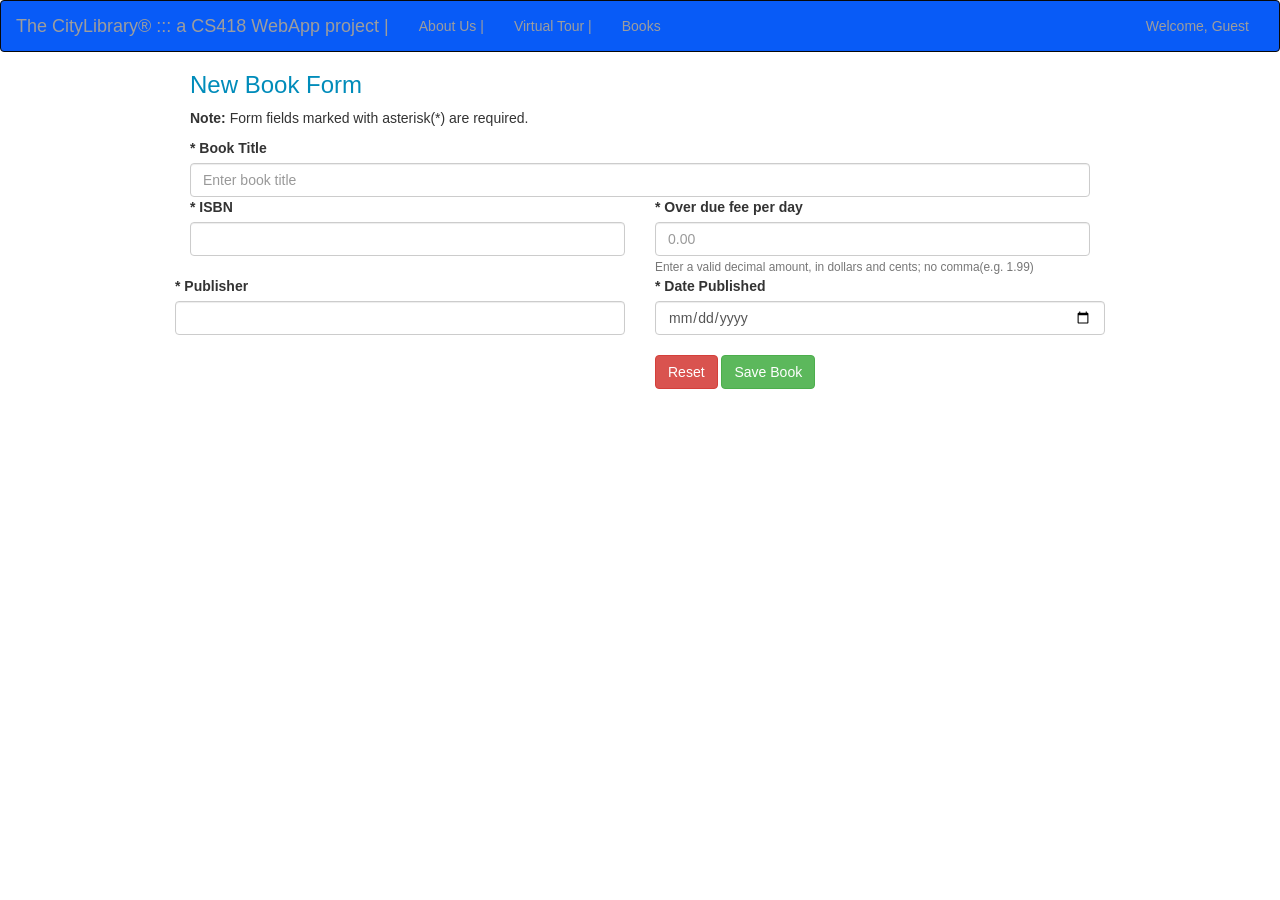
<file: addBook.html>
<!DOCTYPE html>
<html lang="en">

<head>
    <title>The CityLibrary</title>
    <meta charset="utf-8">
    <meta name="viewport" content="width=device-width, initial-scale=1">
    <link rel="stylesheet" href="https://maxcdn.bootstrapcdn.com/bootstrap/3.4.1/css/bootstrap.min.css">
    <script src="https://ajax.googleapis.com/ajax/libs/jquery/3.5.1/jquery.min.js"></script>
    <script src="https://maxcdn.bootstrapcdn.com/bootstrap/3.4.1/js/bootstrap.min.js"></script>
    <link rel="stylesheet" type="text/css" href="../css/addBook.css" media="screen" />
    <script defer src="addBook.js"></script>
</head>

<body>
    <div id="addBook"></div>
    <nav class="navbar navbar-inverse">
        <div class="container-fluid">
            <div class="navbar-header">
                <a class="navbar-brand" href="#">The CityLibrary® ::: a CS418 WebApp project |</a>
            </div>
            <div class="collapse navbar-collapse" id="myNavbar">
                <ul class="nav navbar-nav">
                    <li><a href="about.html">About Us |</a></li>
                    <li><a href="virtualtour.html">Virtual Tour |</a></li>
                    <li><a href="book.html">Books</a></li>
                </ul>
                <ul class="nav navbar-nav navbar-right">
                    <li><a href="index.html"><span></span> Welcome, Guest</a></li>
                </ul>
            </div>
        </div>
    </nav>
    <div class="body">
        <h3>New Book Form</h3>
        <p> <b>Note:</b> Form fields marked with asterisk(*) are required.</p>
        <div class="forms">
            <form id="formjs" method="GET">
                <div class="row">
                    <div class="col-md-12">
                        <label for="bookTitle">* Book Title </label>
                        <input type="text" class="form-control" id="bookTitle" placeholder="Enter book title" required>

                    </div>
                </div>
                <div class="row">
                    <div>
                        <div class="col-md-6">

                            <label for="isbn">* ISBN</label>
                            <input type="text" class="form-control" placeholder="" id="isbn" required>
                        </div>
                    </div>
                    <div class="col-md-6">

                        <label for="overdueday">* Over due fee per day</label>
                        <input type="number" class="form-control" placeholder="0.00" id="overdueday" min="0" required>
                        <small id="overdue" class="form-text- text-muted">Enter a valid decimal amount, in dollars
                            and cents; no comma(e.g. 1.99)</small>

                    </div>
                    <div class="row">
                        <div class="col-md-6">

                            <label for="published">* Publisher</label>
                            <input type="text" class="form-control" placeholder="" id="published" required>

                        </div>
                        <div class="col-md-6">
                            <label for="dateplace">* Date Published</label>
                            <input type="date" class="form-control" placeholder="mm/dd/yyyy" id="dateplace"
                                required><br>
                            <button type="reset" class="btn btn btn-danger">Reset</button>
                            <button type="button" class="btn btn btn-success" onclick="save()">Save
                                Book</button>
                        </div>

                        <!-- onclick="save()" -->
            </form>
        </div>

</body>

</html>
</file>
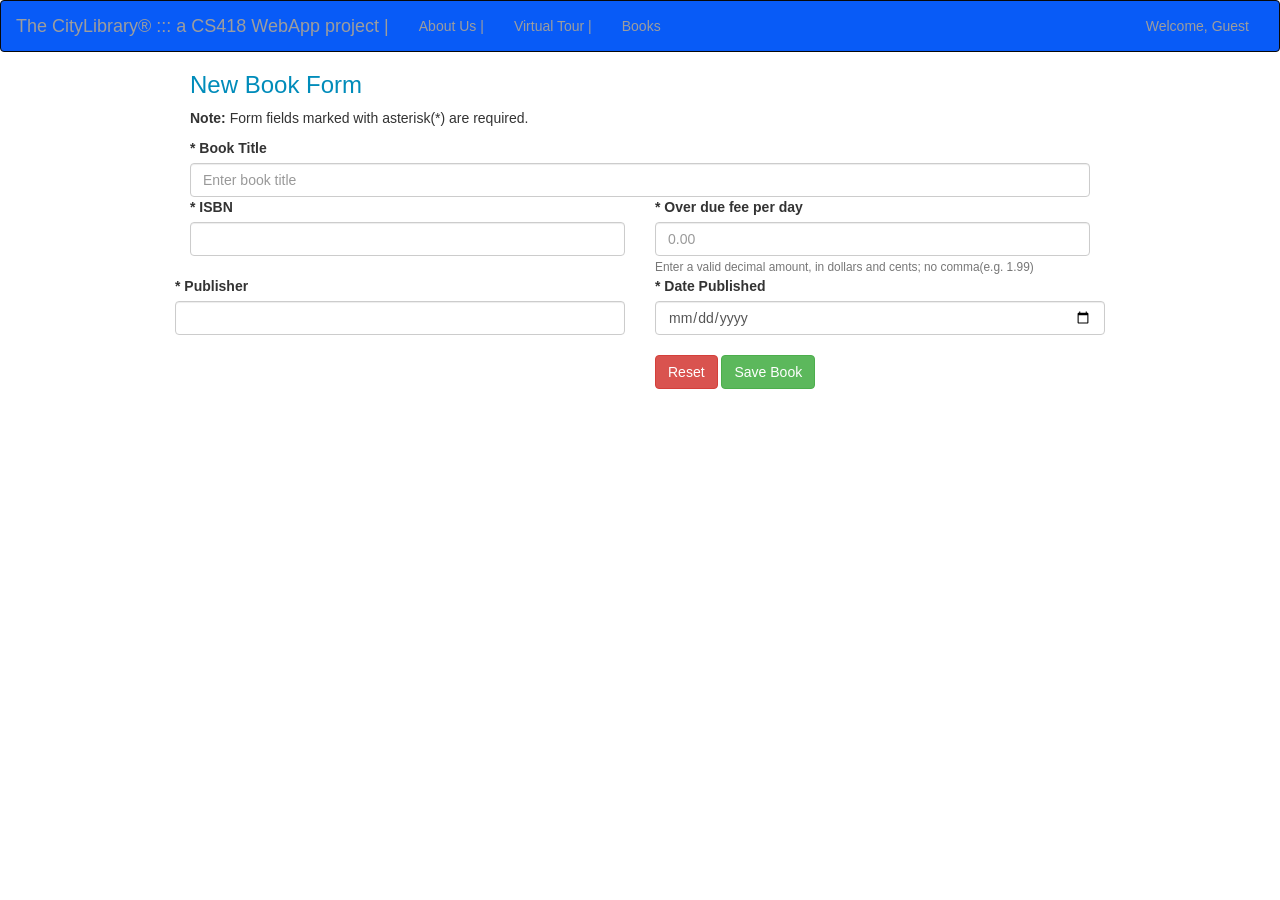
<file: webPage/addBook.html>
<!DOCTYPE html>
<html lang="en">

<head>
    <title>The CityLibrary</title>
    <meta charset="utf-8">
    <meta name="viewport" content="width=device-width, initial-scale=1">
    <link rel="stylesheet" href="https://maxcdn.bootstrapcdn.com/bootstrap/3.4.1/css/bootstrap.min.css">
    <script src="https://ajax.googleapis.com/ajax/libs/jquery/3.5.1/jquery.min.js"></script>
    <script src="https://maxcdn.bootstrapcdn.com/bootstrap/3.4.1/js/bootstrap.min.js"></script>
    <link rel="stylesheet" type="text/css" href="../css/addBook.css" media="screen" />
    <script defer src="../js/addBook.js"></script>
</head>

<body>
    <div id="addBook"></div>
    <nav class="navbar navbar-inverse">
        <div class="container-fluid">
            <div class="navbar-header">
                <a class="navbar-brand" href="#">The CityLibrary® ::: a CS418 WebApp project |</a>
            </div>
            <div class="collapse navbar-collapse" id="myNavbar">
                <ul class="nav navbar-nav">
                    <li><a href="about.html">About Us |</a></li>
                    <li><a href="virtualtour.html">Virtual Tour |</a></li>
                    <li><a href="book.html">Books</a></li>
                </ul>
                <ul class="nav navbar-nav navbar-right">
                    <li><a href="index.html"><span></span> Welcome, Guest</a></li>
                </ul>
            </div>
        </div>
    </nav>
    <div class="body">
        <h3>New Book Form</h3>
        <p> <b>Note:</b> Form fields marked with asterisk(*) are required.</p>
        <div class="forms">
            <form id="formjs" method="GET">
                <div class="row">
                    <div class="col-md-12">
                        <label for="bookTitle">* Book Title </label>
                        <input type="text" class="form-control" id="bookTitle" placeholder="Enter book title" required>

                    </div>
                </div>
                <div class="row">
                    <div>
                        <div class="col-md-6">

                            <label for="isbn">* ISBN</label>
                            <input type="text" class="form-control" placeholder="" id="isbn" required>
                        </div>
                    </div>
                    <div class="col-md-6">

                        <label for="overdueday">* Over due fee per day</label>
                        <input type="number" class="form-control" placeholder="0.00" id="overdueday" min="0" required>
                        <small id="overdue" class="form-text- text-muted">Enter a valid decimal amount, in dollars
                            and cents; no comma(e.g. 1.99)</small>

                    </div>
                    <div class="row">
                        <div class="col-md-6">

                            <label for="published">* Publisher</label>
                            <input type="text" class="form-control" placeholder="" id="published" required>

                        </div>
                        <div class="col-md-6">
                            <label for="dateplace">* Date Published</label>
                            <input type="date" class="form-control" placeholder="mm/dd/yyyy" id="dateplace"
                                required><br>
                            <button type="reset" class="btn btn btn-danger">Reset</button>
                            <button type="button" class="btn btn btn-success" onclick="save()">Save
                                Book</button>
                        </div>

                        <!-- onclick="save()" -->
            </form>
        </div>

</body>

</html>
</file>
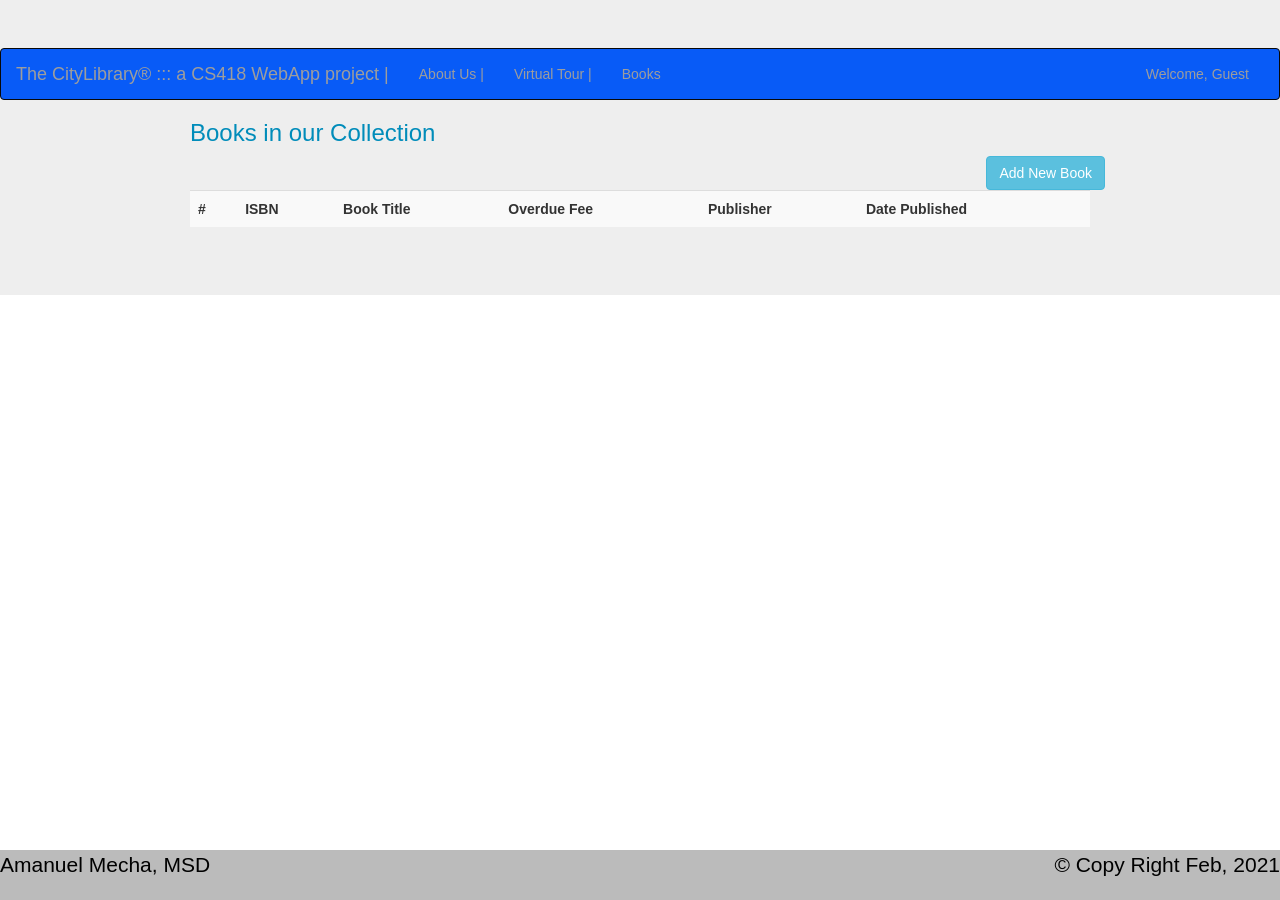
<file: webPage/book.html>
<!DOCTYPE html>
<html lang="en">

<head>
    <title>The CityLibrary</title>
    <meta charset="utf-8">
    <meta name="viewport" content="width=device-width, initial-scale=1">
    <link rel="stylesheet" href="https://maxcdn.bootstrapcdn.com/bootstrap/3.4.1/css/bootstrap.min.css">
    <script src="https://ajax.googleapis.com/ajax/libs/jquery/3.5.1/jquery.min.js"></script>
    <script src="https://maxcdn.bootstrapcdn.com/bootstrap/3.4.1/js/bootstrap.min.js"></script>
    <script defer src="../js/book.js"></script>
    <script defer src="../js/delete.js"></script>
    <script defer src="../js/editUpdate.js"></script>
    <link rel="stylesheet" type="text/css" href="addBook.css" media="screen" />
</head>

<body>
    <div class="jumbotron">
        <nav class="navbar navbar-inverse">
            <div class="container-fluid">
                <div class="navbar-header">
                    <a class="navbar-brand" href="index.html">The CityLibrary® ::: a CS418 WebApp project |</a>
                </div>
                <div class="collapse navbar-collapse" id="myNavbar">
                    <ul class="nav navbar-nav">
                        <li><a href="about.html">About Us |</a></li>
                        <li><a href="virtualtour.html">Virtual Tour |</a></li>
                        <li><a href="book.html">Books</a></li>
                    </ul>
                    <ul class="nav navbar-nav navbar-right">
                        <li><a href="index.html"><span></span> Welcome, Guest</a></li>
                    </ul>

                </div>

            </div>
        </nav>
        <div class="body">
            <h3>Books in our Collection</h3>
            <div class="nav navbar-nav navbar-right">
                <a href="addBook.html" class="btn btn-info" role="button">Add New Book</a>
            </div>
            <div id="outlet"></div>
            <table class="table table-striped">
                <tr class="big-info">
                    <th>#</th>
                    <th>ISBN</th>
                    <th>Book Title</th>
                    <th>Overdue Fee</th>
                    <th>Publisher</th>
                    <th>Date Published</th>
                </tr>
                <tbody id="myTable"></tbody>
            </table>

        </div>

        <footer id="foot">
            <div>
                <p style="float: left"> Amanuel Mecha, MSD</p>
                <p style="float: right">&copy Copy Right Feb, 2021</p>
            </div>

        </footer>

</body>

</html>
</file>
<file: css/addBook.css>
.navbar-inverse {
    background-color: rgb(8, 91, 247);
}

h3 {
    color: #008CBA;
}

a {
    text-decoration: none;
    color: #008CBA;
}

div.body {
    width: 900px;
    margin: 0.9em auto;
}
</file>
<file: webPage/addBook.css>
.navbar-inverse {
    background-color: rgb(8, 91, 247);
}

h3 {
    color: #008CBA;
}

a {
    text-decoration: none;
    color: #008CBA;
}

div.body {
    width: 900px;
    margin: 0.9em auto;
}
#foot{
    position: fixed;
    left: 0;   
    bottom:0;
    width: 100%;
    height:50px;
    background-color:#bbb;
    color:black;
    text-align: center;
    margin-top: -50px;
}
</file>
